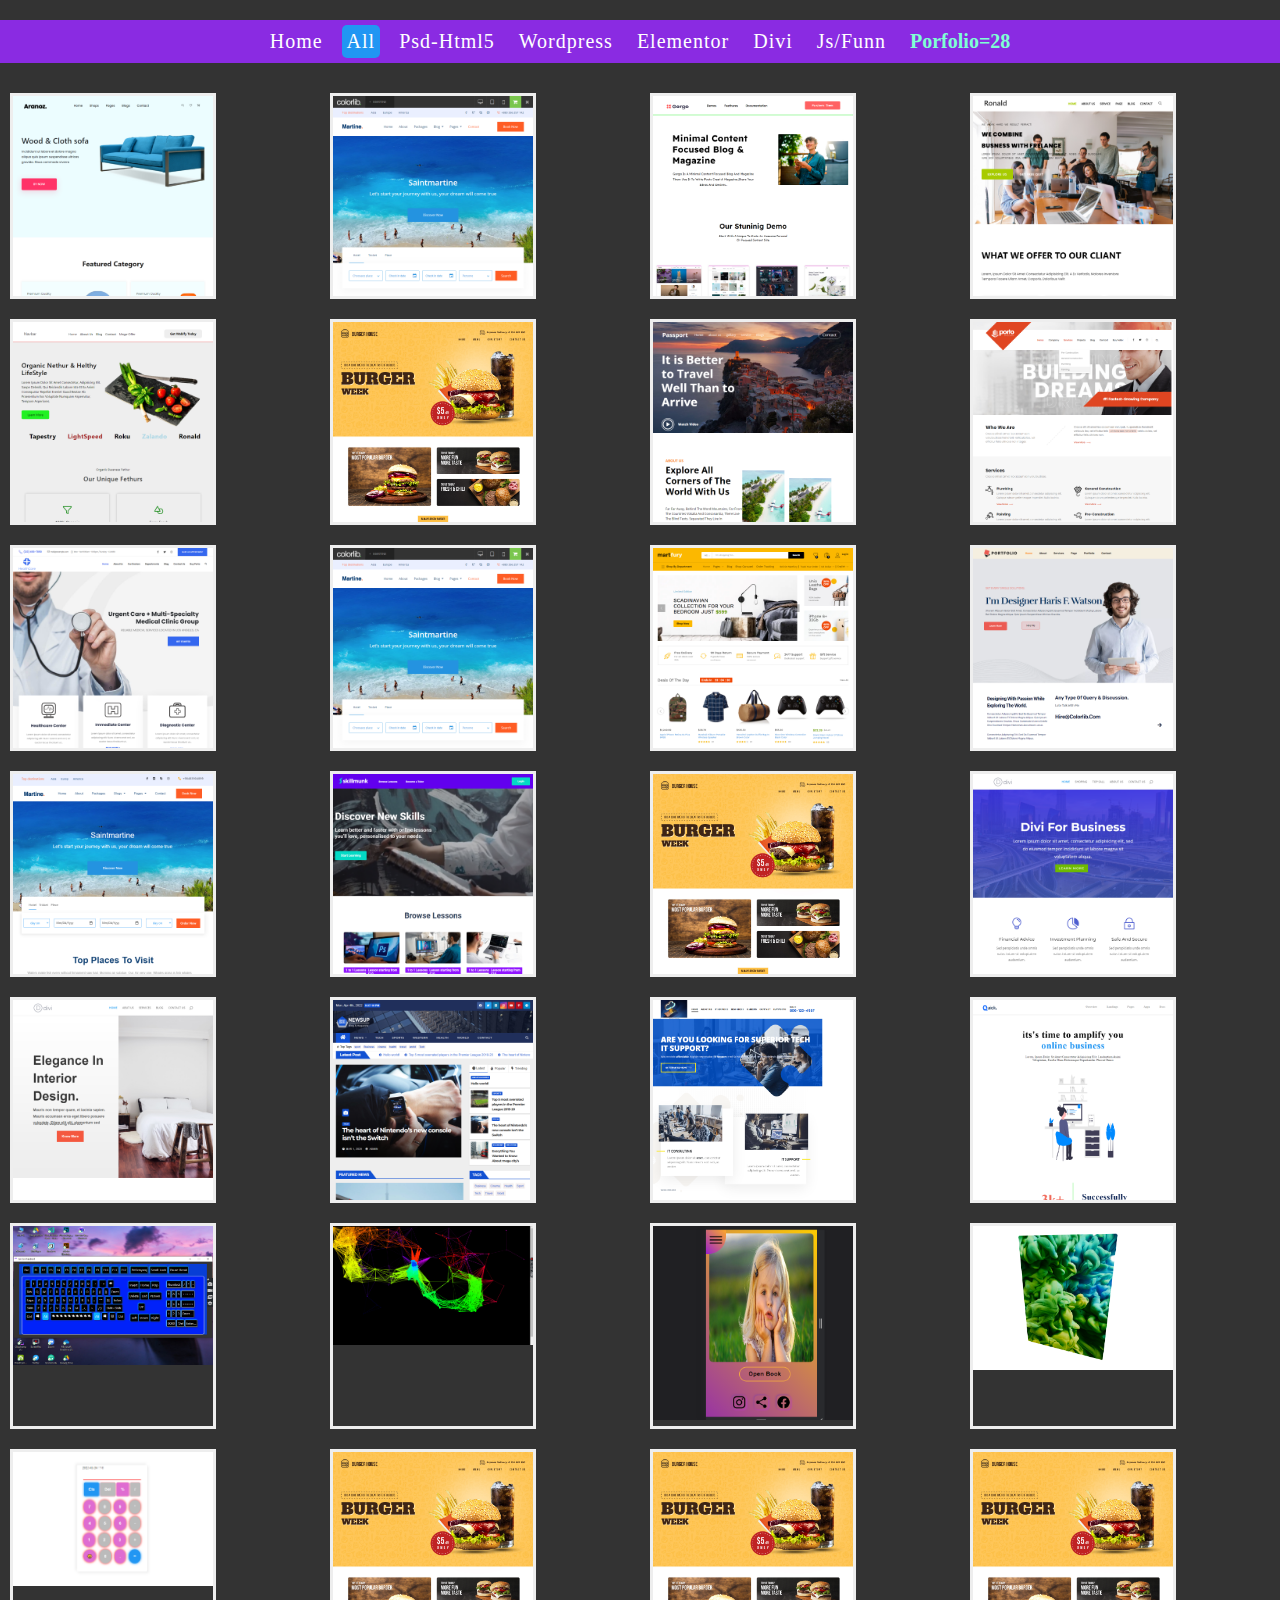
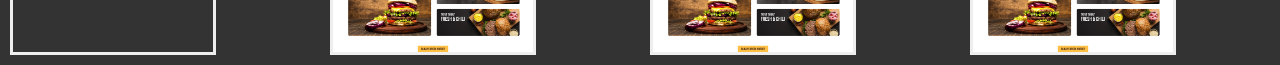
<file: portfolio.html>
<!DOCTYPE html>
<html lang="en">
  <head>
    <meta charset="UTF-8" />
    <meta name="viewport" content="width=device-width, initial-scale=1.0" />
    <!-- iconic link end -->
    <link rel="icon" type="image/x-icon" href="images/MYPHOTOS2.jpg" />
    <link rel="stylesheet" href="css/p_respons.css"/>
    <title>portfolio items</title>
    <style type="text/css">
      * {
        margin: 0;
        padding: 0;
      }
      body {
        box-sizing: border-box;
        margin: 0;
        padding: 0;
        background: #333;
      }
      header {
        padding: 20px 0px;
        width: 100%;
        margin: auto;
        justify-content: center;
        align-content: center;
        text-align: center;
      }
      header ul {
        position: relative;
        background: blueviolet;
      }
      ul li {
        list-style: none;
        display: inline-block;
        padding: 5px;
        margin: 5px;
        transition: 0.5s all;
      }
      ul li.active {
        background: #2196f3;
        border-radius: 5px;
        transition: 0.5s ease-in-out;
      }
      ul li a {
        text-decoration: none;
        font-size: 20px;
        text-transform: capitalize;
        letter-spacing: 1px;
        color: #fff;
        cursor: pointer;
      }
      .product_section {
        width: 100%;
        display: grid;
        grid-template-columns: auto auto auto auto;
      }
      .product_section .item_box {
        width: 200px;
        height: 200px;
        border: 3px solid #eee;
        margin: 10px;
        overflow: hidden;
      }
      .item_box img {
        background-position: center;
        background-repeat: no-repeat;
        width: 100%;
        height: auto;
        transition: 0.5s all;
      }
      .item_box:hover img {
        transform: translateY(-50%);
      }
      .count_port {
        font-size: 20px;
        font-weight: 900;
        color: aquamarine;
        text-transform: capitalize;
      }
    </style>
  </head>
  <body>
    <header>
      <ul>
        <li><a href="index.html">home</a></li>
        <li class="list active" data-menu="all"><a href="#">All</a></li>
        <li class="list" data-menu="psdhtml"><a href="#">psd-html5</a></li>
        <li class="list" data-menu="wordpress"><a href="#">wordpress</a></li>
        <li class="list" data-menu="Elementor"><a href="#">Elementor</a></li>
        <li class="list" data-menu="Divi"><a href="#">Divi</a></li>
        <li class="list" data-menu="Jsfunn"><a href="#">Js/funn</a></li>
        <li class="count_port">porfolio=28</li>
      </ul>
    </header>
    <!--  -->
    <div class="total_portf_box">
      <div class="product_section">
        <div class="item_box psdhtml" data-item="psdhtml">
          <a href="#"><img src="images/aranoz.png" alt="img5" /></a>
        </div>
        <div class="item_box psdhtml" data-item="psdhtml">
          <a href="#"><img src="images/porfolio.png" alt="img4" /></a>
        </div>
        <div class="item_box psdhtml" data-item="psdhtml">
          <a href="#"><img src="images/gergo.png" alt="img3" /></a>
        </div>
        <div class="item_box psdhtml" data-item="psdhtml">
          <a href="#"><img src="images/ronald.png" alt="img2" /></a>
        </div>
        <div class="item_box psdhtml" data-item="psdhtml">
          <a href="#"><img src="images/vagitable.png" alt="img1" /></a>
        </div>
        <!-- wordpress website img -->
        <div class="item_box wordpress" data-item="wordpress">
          <a href="#"><img src="images/berger.jpg" alt="img5" /></a>
        </div>
        <div class="item_box wordpress" data-item="wordpress">
          <a href="#"><img src="images/passport.png" alt="img4" /></a>
        </div>
        <div class="item_box wordpress" data-item="wordpress">
          <a href="#"><img src="images/constract.png" alt="img3" /></a>
        </div>
        <div class="item_box wordpress" data-item="wordpress">
          <a href="#"><img src="images/madical.png" alt="img2" /></a>
        </div>
        <div class="item_box wordpress" data-item="wordpress">
          <a href="#"><img src="images/porfolio.png" alt="img1" /></a>
        </div>
        <!-- elementor website imig -->
        <div class="item_box Elementor" data-item="Elementor">
          <a href="#"><img src="images/martfuly.png" alt="img5" /></a>
        </div>
        <div class="item_box Elementor" data-item="Elementor">
          <a href="#"><img src="images/portfolio2.png" alt="img4" /></a>
        </div>
        <div class="item_box Elementor" data-item="Elementor">
          <a href="#"><img src="images/skater.png" alt="img3" /></a>
        </div>
        <div class="item_box Elementor" data-item="Elementor">
          <a href="#"><img src="images/skillmunk.png" alt="img2" /></a>
        </div>
        <div class="item_box Elementor" data-item="Elementor">
          <a href="#"><img src="images/berger.jpg" alt="img1" /></a>
        </div>
        <!-- divi website img -->
        <div class="item_box Divi" data-item="Divi">
          <a href="#"><img src="images/Divi-busness.png" alt="img5" /></a>
        </div>
        <div class="item_box Divi" data-item="Divi">
          <a href="#"><img src="images/DIVI-WEBSITE-.png" alt="img4" /></a>
        </div>
        <div class="item_box Divi" data-item="Divi">
          <a href="#"><img src="images/newsletter.png" alt="img3" /></a>
        </div>
        <div class="item_box Divi" data-item="Divi">
          <a href="#"><img src="images/newsportal.png" alt="img2" /></a>
        </div>
        <div class="item_box Divi" data-item="Divi">
          <a href="#"><img src="images/qico.png" alt="img1" /></a>
        </div>
        <!-- javascript funn project -->
        <div class="item_box Jsfunn" data-item="Jsfunn">
          <a href="#"><img src="images/electron.js.png" alt="img5" /></a>
        </div>
        <div class="item_box Jsfunn" data-item="Jsfunn">
          <a href="#"><img src="images/particle.png" alt="img4" /></a>
        </div>
        <div class="item_box Jsfunn" data-item="Jsfunn">
          <a href="#"><img src="images/kids..png" alt="img3" /></a>
        </div>
        <div class="item_box Jsfunn" data-item="Jsfunn">
          <a href="#"><img src="images/3dcard.png" alt="img2" /></a>
        </div>
        <div class="item_box Jsfunn" data-item="Jsfunn">
          <a href="#"><img src="images/calculato.png" alt="img1" /></a>
        </div>
        <div class="item_box Jsfunn" data-item="Jsfunn">
          <a href="#"><img src="images/berger.jpg" alt="img5" /></a>
        </div>
        <div class="item_box Jsfunn" data-item="Jsfunn">
          <a href="#"><img src="images/berger.jpg" alt="img4" /></a>
        </div>
        <div class="item_box Jsfunn" data-item="Jsfunn">
          <a href="#"><img src="images/berger.jpg" alt="img3" /></a>
        </div>
      </div>
    </div>
    <!-- jqueyr cd link -->
    <script
      src="https://code.jquery.com/jquery-2.2.4.min.js"
      integrity="sha256-BbhdlvQf/xTY9gja0Dq3HiwQF8LaCRTXxZKRutelT44="
      crossorigin="anonymous"
    ></script>
    <script type="text/javascript">
      var list_item = document.querySelectorAll(".list");
      for (var i = 0; i < list_item.length; i++) {
        list_item[i].addEventListener("click", function () {
          for (var j = 0; j < list_item.length; j++) {
            list_item[j].classList.remove("active");
          }
          this.classList.add("active");
        });
      }
      // image filtering iamge
      $(document).ready(function () {
        $(".list").on("click", function () {
          var value = $(this).attr("data-menu");
          if (value == "all") {
            $(".item_box").show("1000");
          } else {
            $(".item_box")
              .not("." + value)
              .hide("1000");
            $(".item_box")
              .filter("." + value)
              .show("1000");
          }
        });
      });
    </script>
  </body>
</html>
</file>
<file: css/p_respons.css>
/* 
  ##Device = Desktops
  ##Screen = 1281px to higher resolution desktops
*/
@media (min-width: 1281px) {
  /* CSS */
}

/* 
    ##Device = Laptops, Desktops
    ##Screen = B/w 1025px to 1280px
  */

@media (min-width: 1025px) and (max-width: 1280px) {
  /* CSS */
}

/* 
    ##Device = Tablets, Ipads (portrait)
    ##Screen = B/w 768px to 1024px
  */

@media (min-width: 768px) and (max-width: 1024px) {
  /* CSS */
}

/* 
    ##Device = Tablets, Ipads (landscape)
    ##Screen = B/w 768px to 1024px
  */

@media (min-width: 768px) and (max-width: 1024px) and (orientation: landscape) {
  /* CSS */
}

/* 
    ##Device = Low Resolution Tablets, Mobiles (Landscape)
    ##Screen = B/w 481px to 767px
  */

@media (min-width: 481px) and (max-width: 767px) {
  /* CSS */
  .product_section {
    width: 100%;
    display: grid;
    grid-template-columns:auto auto !important;
    text-align: center;
    margin: auto;
  }
  .product_section .item_box {
    width: 200px !important;
    height: 200px !important;
    border: 3px solid #eee;
    margin: 10px;
    overflow: hidden;
  }
  ul li {
    list-style: none;
    display: block !important;
    padding: 10px 10px 10px 20px !important;
    margin: 5px;
    transition: 0.5s all;
    background-color: #2196f3;
  }
  header {
    text-align: left !important;
  }
  header ul {
    position: relative;
    /* background: #000000 !important; */
  }
  .count_port {
    text-transform: uppercase !important;
    color: #2196f3 !important;
    text-align: center !important;
  }
  .total_portf_box{
    position: relative;
    
  }
/* 
    ##Device = Most of the Smartphones Mobiles (Portrait)
    ##Screen = B/w 320px to 479px
  */

@media (min-width: 320px) and (max-width: 480px) {
  /* CSS */
  .product_section {
    width: 100%;
    display: grid;
    grid-template-columns:auto !important;
    text-align: center;
    margin: auto;
  }
  .product_section .item_box {
    width: 300px !important;
    height: 300px !important;
    border: 3px solid #eee;
    margin: 10px;
    overflow: hidden;
  }
  ul li {
    list-style: none;
    display: block !important;
    padding: 10px 10px 10px 20px !important;
    margin: 5px;
    transition: 0.5s all;
    background-color: #2196f3;
  }
  header {
    text-align: left !important;
  }
  header ul {
    position: relative;
    /* background: #000000 !important; */
  }
  .count_port {
    text-transform: uppercase !important;
    color: #2196f3 !important;
    text-align: center !important;
  }
  .total_portf_box{
    position: relative;
    
  }
}
</file>
